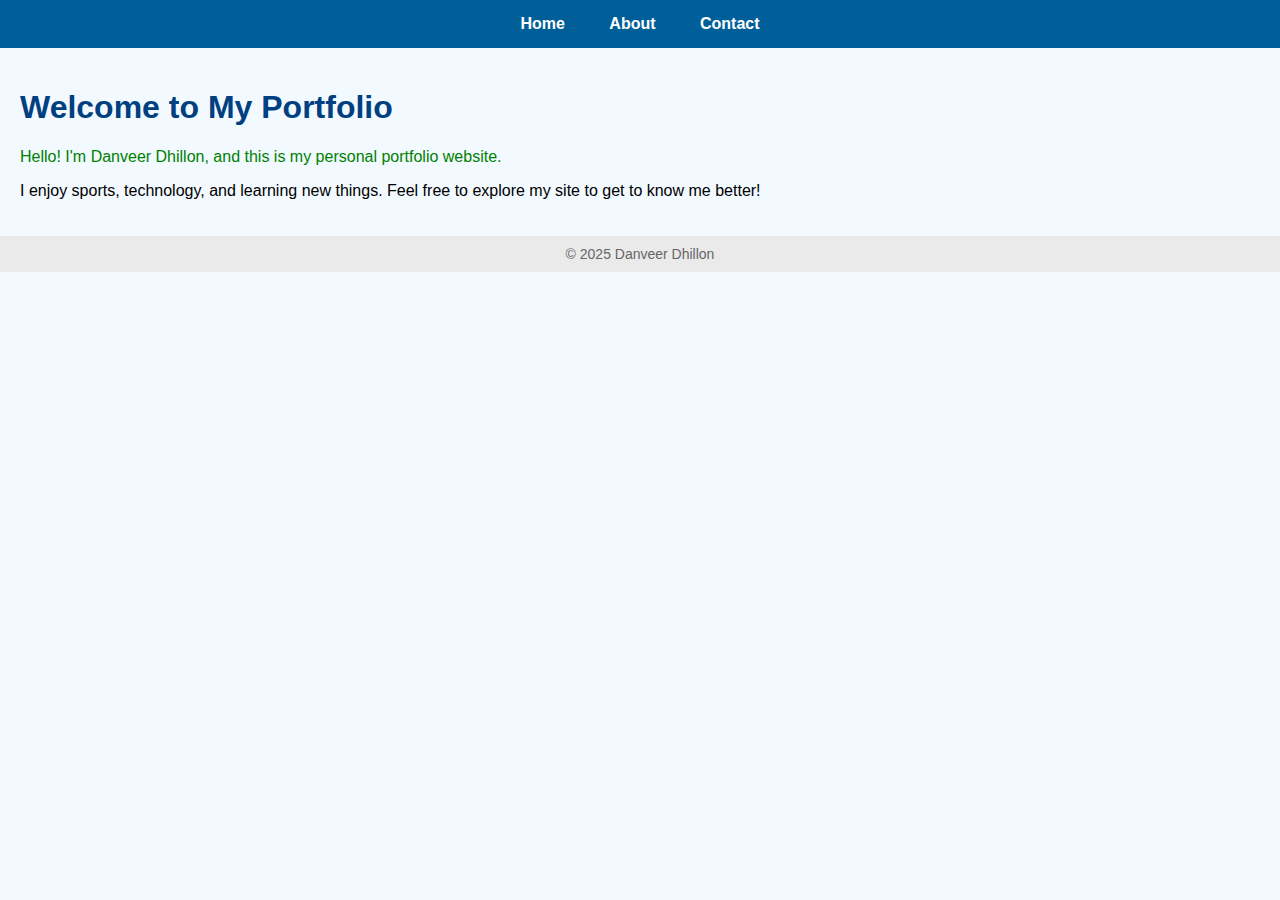
<file: index.html>
<!DOCTYPE html>
<html lang="en">
<head>
  <meta charset="UTF-8" />
  <title>Home - Danveer's Portfolio</title>
  <link rel="stylesheet" href="styles.css" />
  <style>
    h1 {
      color: #004080;
    }

    .intro {
      padding: 20px;
    }
  </style>
</head>
<body>

  <nav>
    <a href="index.html">Home</a>
    <a href="about.html">About</a>
    <a href="contact.html">Contact</a>
  </nav>

  <div class="intro">
    <h1>Welcome to My Portfolio</h1>
    <p style="color: green;">Hello! I'm Danveer Dhillon, and this is my personal portfolio website.</p>
    <p>I enjoy sports, technology, and learning new things. Feel free to explore my site to get to know me better!</p>
  </div>

  <footer>
    &copy; 2025 Danveer Dhillon
  </footer>

</body>
</html>
</file>
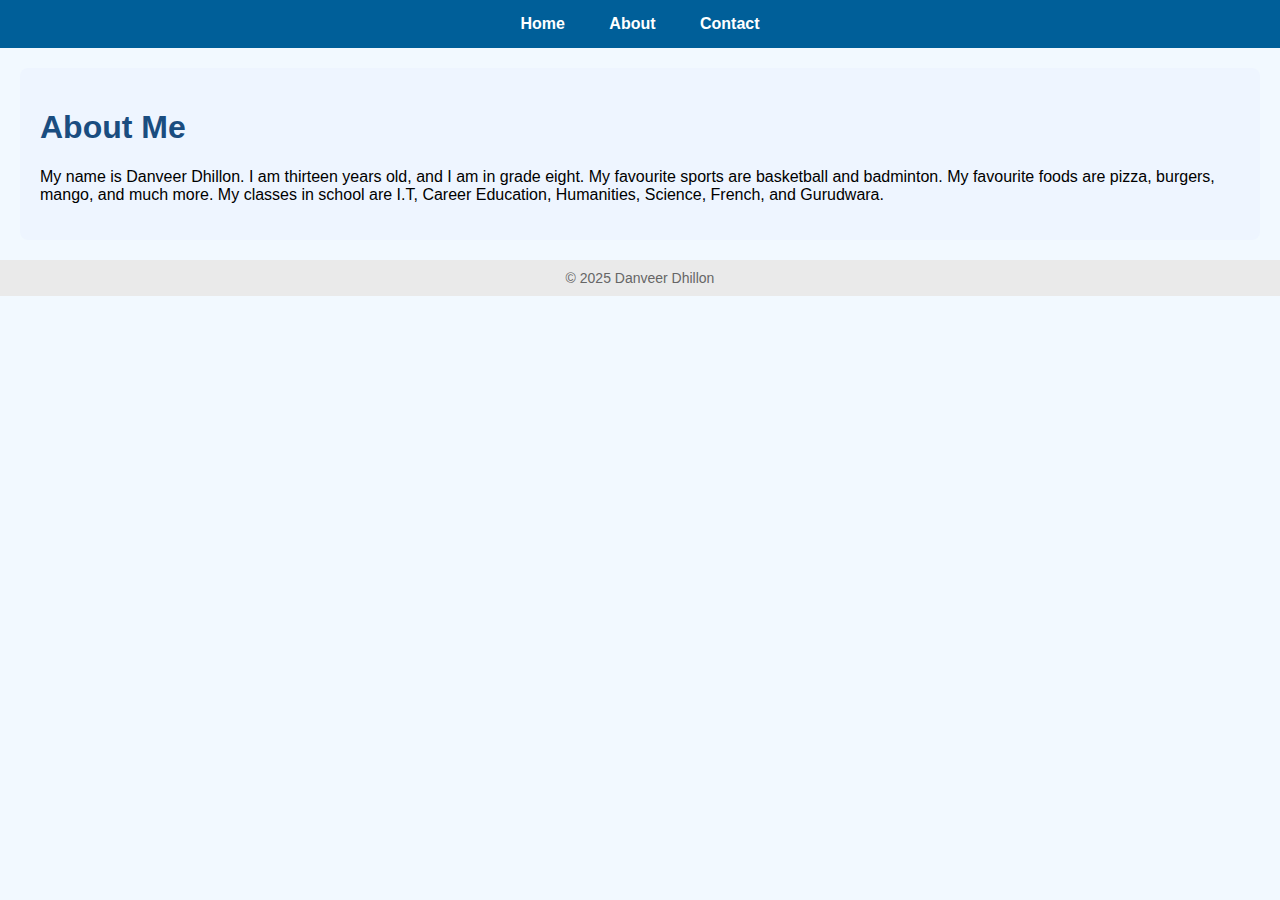
<file: about.html>
<!DOCTYPE html>
<html lang="en">
<head>
  <meta charset="UTF-8" />
  <title>About - Danveer Dhillon</title>
  <link rel="stylesheet" href="styles.css" />
  <style>
    h1 {
      color: #1a4d80;
    }

    .about-box {
      padding: 20px;
      background-color: #eef5ff;
      margin: 20px;
      border-radius: 8px;
    }
  </style>
</head>
<body>

  <nav>
    <a href="index.html">Home</a>
    <a href="about.html">About</a>
    <a href="contact.html">Contact</a>
  </nav>

  <div class="about-box">
    <h1>About Me</h1>
    <p>My name is Danveer Dhillon. I am thirteen years old, and I am in grade eight. My favourite sports are basketball and badminton. My favourite foods are pizza, burgers, mango, and much more. My classes in school are I.T, Career Education, Humanities, Science, French, and Gurudwara.</p>
  </div>

  <footer>
    &copy; 2025 Danveer Dhillon
  </footer>

</body>
</html>
</file>
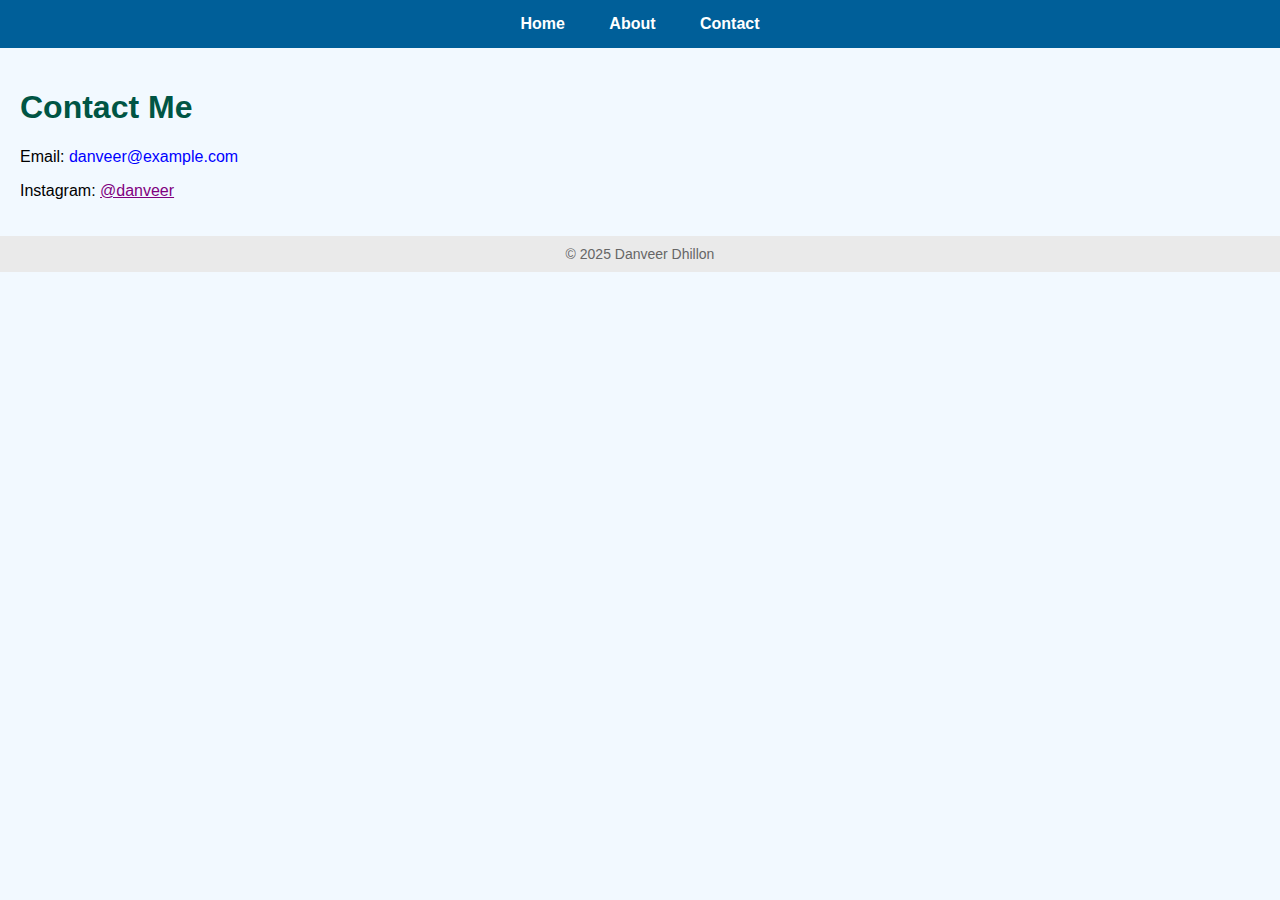
<file: contact.html>
<!DOCTYPE html>
<html lang="en">
<head>
  <meta charset="UTF-8" />
  <title>Contact - Danveer Dhillon</title>
  <link rel="stylesheet" href="styles.css" />
  <style>
    h1 {
      color: #005544;
    }

    .contact {
      padding: 20px;
    }
  </style>
</head>
<body>

  <nav>
    <a href="index.html">Home</a>
    <a href="about.html">About</a>
    <a href="contact.html">Contact</a>
  </nav>

  <div class="contact">
    <h1>Contact Me</h1>
    <p>Email: <span style="color:blue;">danveer@example.com</span></p>
    <p>Instagram: <a href="https://instagram.com" target="_blank" style="color: purple;">@danveer</a></p>
  </div>

  <footer>
    &copy; 2025 Danveer Dhillon
  </footer>

</body>
</html>
</file>
<file: styles.css>
/* styles.css - External CSS */
body {
  background-color: #f2f9ff;
  font-family: Arial, sans-serif;
  margin: 0;
  padding: 0;
}

nav {
  background-color: #005f99;
  padding: 15px;
  text-align: center;
}

nav a {
  color: white;
  margin: 0 20px;
  text-decoration: none;
  font-weight: bold;
}

nav a:hover {
  text-decoration: underline;
}

footer {
  background-color: #eaeaea;
  padding: 10px;
  text-align: center;
  font-size: 14px;
  color: #666;
}
</file>
